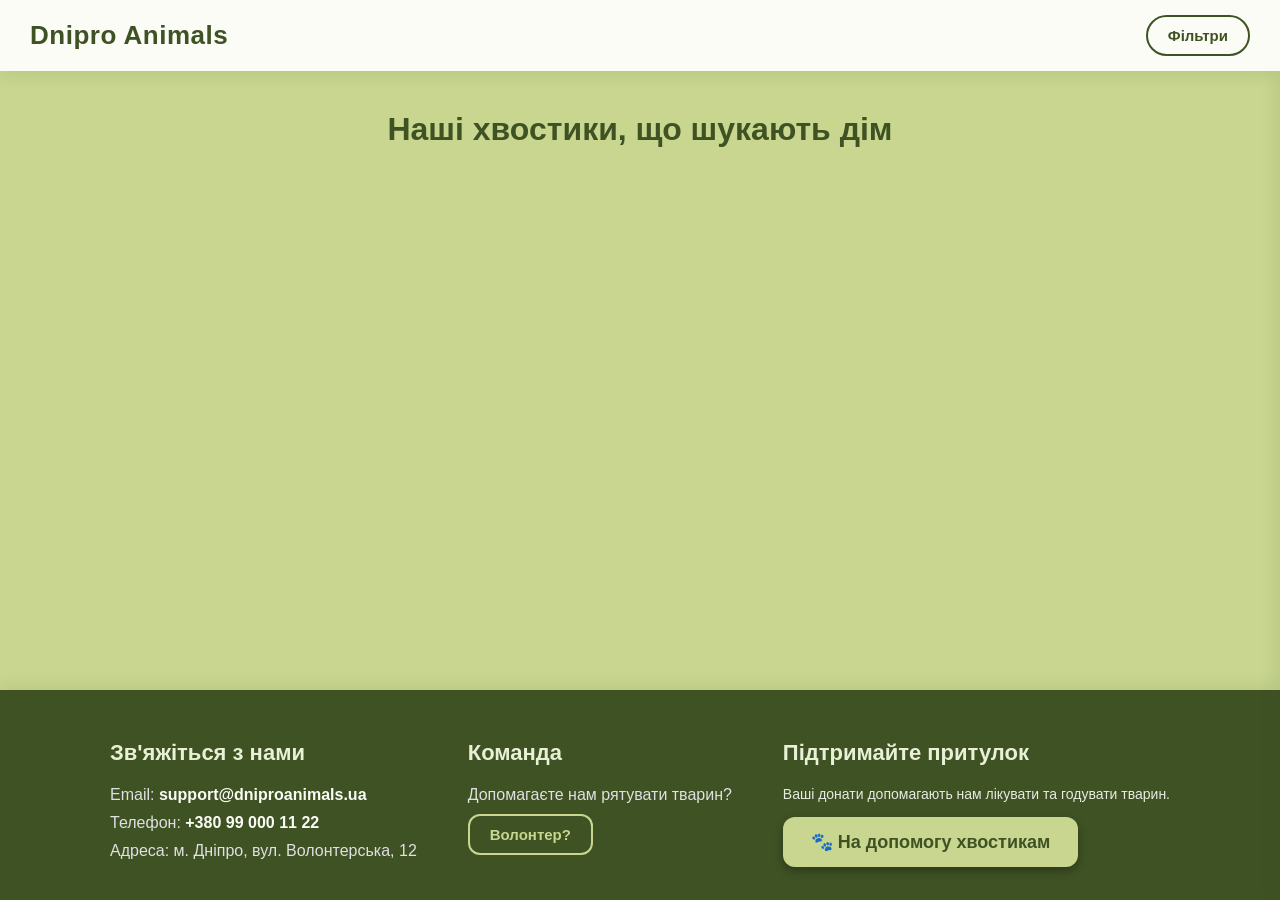
<file: dnipro animals/index.html>
<!DOCTYPE html>
<html lang="uk">
<head>
    <meta charset="UTF-8">
    <meta name="viewport" content="width=device-width, initial-scale=1.0">
    <title>Dnipro Animals - Притулок для тварин</title>
    <link rel="icon" type="image/png" href="logo.png"> 
    <link rel="stylesheet" href="style.css">
</head>
<body>

    <header>
        <div class="logo-container" id="main-logo">
            <div class="logo-text">Dnipro Animals</div>
        </div>
        <button id="header-action-btn" class="filter-btn" onclick="toggleFilter()">Фільтри</button>
    </header>

    <div id="filter-menu" class="filter-menu">
        <h3>Фільтрація тварин</h3>
        <br>
        <div class="filter-group">
            <label>Тип тварини</label>
            <input type="hidden" id="type-filter" value="all">
            <div class="custom-select" onclick="toggleCustomSelect('type-items', this, event)">
                <div class="select-selected" id="type-selected">Всі тварини</div>
                <div class="select-items" id="type-items">
                    <div class="same-as-selected" onclick="selectOption('type', 'all', 'Всі тварини', event, 'filter')">Всі тварини</div>
                    <div onclick="selectOption('type', 'Кіт', 'Коти', event, 'filter')">Коти</div>
                    <div onclick="selectOption('type', 'Собака', 'Собаки', event, 'filter')">Собаки</div>
                    <div onclick="selectOption('type', 'Гризун', 'Гризуни', event, 'filter')">Гризуни</div>
                    <div onclick="selectOption('type', 'Птах', 'Птахи', event, 'filter')">Птахи</div>
                    <div onclick="selectOption('type', 'Рептилія', 'Рептилії', event, 'filter')">Рептилії</div>
                </div>
            </div>
        </div>

        <div class="filter-group" id="breed-filter-group" style="display: none;">
            <label>Порода</label>
            <input type="hidden" id="breed-filter" value="all">
            <div class="custom-select" onclick="toggleCustomSelect('breed-items', this, event)">
                <div class="select-selected" id="breed-selected">Всі породи</div>
                <div class="select-items" id="breed-items">
                    <div class="same-as-selected" onclick="selectOption('breed', 'all', 'Всі породи', event, 'filter')">Всі породи</div>
                </div>
            </div>
        </div>
        
        <button class="primary-btn" onclick="applyFilters()">Застосувати</button>
    </div>

    <div class="container">
        <div id="catalog-page" class="page active">
            <h2 class="main-title">Наші хвостики, що шукають дім</h2>
            <div id="catalog-grid" class="catalog-grid"></div>
        </div>

        <div id="volunteer-catalog-page" class="page">
            <h2 class="main-title">Мої додані тварини</h2>
            <div id="volunteer-catalog-grid" class="catalog-grid"></div>
        </div>

        <div id="auth-page" class="page">
            <div class="back-btn" onclick="navigate('catalog')">← На головну</div>
            <div class="form-wrapper">
                <h2 style="margin-bottom: 20px;">Вхід для волонтерів</h2>
                <form id="auth-form" onsubmit="handleLogin(event)">
                    <div class="form-group">
                        <label>Електронна пошта *</label>
                        <input type="email" id="auth-email" required placeholder="volunteer@dniproanimal.ua">
                    </div>
                    <div class="form-group">
                        <label>Пароль *</label>
                        <input type="password" id="auth-password" required placeholder="********">
                    </div>
                    <button type="submit" class="submit-btn">Авторизуватись</button>
                </form>
            </div>
        </div>

        <div id="details-page" class="page">
            <div class="back-btn" id="details-back-btn">← Повернутися</div>
            <div class="details-wrapper" id="details-content"></div>
        </div>

        <div id="form-page" class="page">
            <div class="back-btn" onclick="navigate('details')">← Повернутися до анкети</div>
            <div class="form-wrapper" id="form-wrapper">
                <h2 style="margin-bottom: 20px;">Заявка на адапцію</h2>
                <p style="margin-bottom: 20px; color: var(--text-color);">Ви подаєте заявку на: <strong id="form-animal-name"></strong></p>
                <form id="adoption-form">
                    <div class="form-group"><label>ПІБ *</label><input type="text" id="fullName" required oninput="checkForm()"></div>
                    <div class="form-group"><label>Номер телефону *</label><input type="tel" id="phone" required oninput="checkForm()"></div>
                    <div class="form-group"><label>Коротка інформація про себе *</label><textarea id="about" required oninput="checkForm()"></textarea></div>
                    <div class="form-group"><label>Умови проживання *</label><textarea id="conditions" required oninput="checkForm()"></textarea></div>
                    <button type="submit" id="submit-btn" class="submit-btn" disabled>Відправити заявку</button>
                </form>
            </div>
            <div class="form-wrapper success-message" id="success-message">
                <h2>Форма відправлена!</h2>
                <p>Ваша заявка успішно відправлена волонтерам.</p>
                <button class="primary-btn" onclick="navigate('catalog')">Повернутися на головну</button>
            </div>
        </div>

        <div id="editor-page" class="page">
            <div class="back-btn" onclick="navigate('volunteer-catalog')">← Повернутися до моїх тварин</div>
            <div class="form-wrapper">
                <h2 id="editor-title" style="margin-bottom: 20px;">Додати тварину</h2>
                <form id="editor-form" onsubmit="saveAnimal(event)">
                    
                    <div class="form-group">
                        <label>Тип тварини *</label>
                        <input type="hidden" id="editor-type-val" value="" required>
                        <div class="custom-select" onclick="toggleCustomSelect('editor-type-items', this, event)">
                            <div class="select-selected" id="editor-type-selected">Оберіть тип</div>
                            <div class="select-items" id="editor-type-items">
                                <div onclick="selectOption('editor-type', 'Кіт', 'Коти', event, 'editor')">Коти</div>
                                <div onclick="selectOption('editor-type', 'Собака', 'Собаки', event, 'editor')">Собаки</div>
                                <div onclick="selectOption('editor-type', 'Гризун', 'Гризуни', event, 'editor')">Гризуни</div>
                                <div onclick="selectOption('editor-type', 'Птах', 'Птахи', event, 'editor')">Птахи</div>
                                <div onclick="selectOption('editor-type', 'Рептилія', 'Рептилії', event, 'editor')">Рептилії</div>
                            </div>
                        </div>
                    </div>

                    <div class="form-group" id="editor-breed-group" style="display:none;">
                        <label>Порода *</label>
                        <input type="hidden" id="editor-breed-val" value="" required>
                        <div class="custom-select" onclick="toggleCustomSelect('editor-breed-items', this, event)">
                            <div class="select-selected" id="editor-breed-selected">Оберіть породу</div>
                            <div class="select-items" id="editor-breed-items"></div>
                        </div>
                    </div>

                    <div class="form-group">
                        <label>Фото тварини *</label>
                        <input type="file" id="editor-photo" accept="image/*" onchange="handleImageUpload(event)">
                        <img id="editor-photo-preview" style="display:none; width:100%; max-height:300px; object-fit:cover; border-radius:10px; margin-top:10px;">
                    </div>

                    <div class="form-group"><label>Ім'я *</label><input type="text" id="editor-name" required oninput="checkEditorForm()"></div>
                    <div class="form-group"><label>Вік *</label><input type="text" id="editor-name-age" required oninput="checkEditorForm()"></div>
                    
                    <div class="form-group">
                        <label>Стать *</label>
                        <input type="hidden" id="editor-sex-val" value="" required>
                        <div class="custom-select" onclick="toggleCustomSelect('editor-sex-items', this, event)">
                            <div class="select-selected" id="editor-sex-selected">Оберіть стать</div>
                            <div class="select-items" id="editor-sex-items">
                                <div onclick="selectOption('editor-sex', 'Хлопчик', 'Хлопчик', event, 'editor')">Хлопчик</div>
                                <div onclick="selectOption('editor-sex', 'Дівчинка', 'Дівчинка', event, 'editor')">Дівчинка</div>
                            </div>
                        </div>
                    </div>

                    <div class="form-group" id="editor-med-group" style="display:none;">
                        <label>Медичні дані (Стерилізація) *</label>
                        <input type="hidden" id="editor-med-val" value="">
                        <div class="custom-select" onclick="toggleCustomSelect('editor-med-items', this, event)">
                            <div class="select-selected" id="editor-med-selected">Оберіть статус</div>
                            <div class="select-items" id="editor-med-items">
                                <div onclick="selectOption('editor-med', 'true', 'Стерилізований/а', event, 'editor')">Стерилізований/а</div>
                                <div onclick="selectOption('editor-med', 'false', 'Не стерилізований/а', event, 'editor')">Не стерилізований/а</div>
                            </div>
                        </div>
                    </div>

                    <div class="form-group"><label>Опис *</label><textarea id="editor-desc" required oninput="checkEditorForm()"></textarea></div>

                    <button type="submit" id="editor-submit-btn" class="submit-btn" disabled>Опублікувати</button>
                </form>
            </div>
        </div>

    </div>

    <footer class="site-footer">
        <div class="container footer-container">
            <div class="footer-contacts">
                <h3>Зв'яжіться з нами</h3>
                <p>Email: <a href="mailto:support@dniproanimals.ua">support@dniproanimals.ua</a></p>
                <p>Телефон: <a href="tel:+380990001122">+380 99 000 11 22</a></p>
                <p>Адреса: м. Дніпро, вул. Волонтерська, 12</p>
            </div>
            
            <div class="footer-volunteer" id="footer-role-section">
                <h3 id="footer-role-title">Команда</h3>
                <p id="footer-role-desc" style="margin-bottom: 10px; color: #e0e0e0;">Допомагаєте нам рятувати тварин?</p>
                <button id="footer-role-btn" class="primary-btn" onclick="navigate('auth')" style="width: auto; padding: 10px 20px; font-size: 15px; background: transparent; border: 2px solid #C8D68F; color: #C8D68F;">Волонтер?</button>
            </div>

            <div class="footer-donate">
                <h3>Підтримайте притулок</h3>
                <p style="margin-bottom: 15px; font-size: 14px; opacity: 0.9;">Ваші донати допомагають нам лікувати та годувати тварин.</p>
                <a href="https://send.monobank.ua/jar/22iGMGBVE2" target="_blank" class="donate-btn">
                    🐾 На допомогу хвостикам
                </a>
            </div>
        </div>
    </footer>

    <script src="script.js"></script>
</body>
</html>
</file>
<file: dnipro animals/style.css>
/* --- CSS СТИЛІ (Дизайн-код на основі #C8D68F) --- */
:root {
    --bg-color: #C8D68F;         
    --card-bg: #FAFCF5;          
    --primary-color: #A3B85C;    
    --primary-dark: #3F5224;     
    --text-color: #2D3A1A;       
    --input-bg: #FFFFFF;         
    --border-radius: 16px;       
}

* { box-sizing: border-box; margin: 0; padding: 0; font-family: 'Segoe UI', Tahoma, Geneva, Verdana, sans-serif; }
body { background-color: var(--bg-color); color: var(--text-color); display: flex; flex-direction: column; min-height: 100vh; }

header { background-color: var(--card-bg); padding: 15px 30px; display: flex; justify-content: space-between; align-items: center; box-shadow: 0 4px 15px rgba(63, 82, 36, 0.1); position: sticky; top: 0; z-index: 100; }
.logo-container { display: flex; align-items: center; cursor: pointer; }
.logo-text { font-size: 26px; font-weight: 800; color: var(--primary-dark); letter-spacing: 0.5px; }
.filter-btn { background: transparent; border: 2px solid var(--primary-dark); color: var(--primary-dark); padding: 10px 20px; border-radius: 25px; cursor: pointer; font-weight: bold; font-size: 15px; transition: all 0.3s ease; }
.filter-btn:hover { background-color: var(--primary-dark); color: var(--card-bg); }

.container { max-width: 1100px; margin: 40px auto; padding: 0 20px; flex: 1; width: 100%; }
.page { display: none; animation: fadeIn 0.4s ease; }
.page.active { display: block; }
@keyframes fadeIn { from { opacity: 0; transform: translateY(15px); } to { opacity: 1; transform: translateY(0); } }

.main-title { text-align: center; margin-bottom: 40px; color: var(--primary-dark); font-size: 32px; }
.catalog-grid { display: grid; grid-template-columns: repeat(auto-fill, minmax(280px, 1fr)); gap: 25px; }

.empty-state-msg { grid-column: 1 / -1; text-align: center; font-size: 26px; color: var(--primary-dark); padding: 60px 20px; font-weight: bold; background: var(--card-bg); border-radius: var(--border-radius); box-shadow: 0 4px 15px rgba(63, 82, 36, 0.1); }

/* Прибрано overflow: hidden, щоб підказка могла виходити за межі картки */
.animal-card { background: var(--card-bg); border-radius: var(--border-radius); box-shadow: 0 6px 12px rgba(63, 82, 36, 0.08); cursor: pointer; transition: transform 0.3s ease, box-shadow 0.3s ease; display: flex; flex-direction: column; position: relative; }
.animal-card:hover { transform: translateY(-8px); box-shadow: 0 12px 20px rgba(63, 82, 36, 0.15); }

/* Заокруглення зображення тепер тут */
.card-image-container { width: 100%; aspect-ratio: 4 / 3; overflow: hidden; border-radius: var(--border-radius) var(--border-radius) 0 0; }
.card-image-container img { width: 100%; height: 100%; object-fit: cover; transition: transform 0.5s ease; }
.animal-card:hover .card-image-container img { transform: scale(1.05); }

.card-content { padding: 20px; flex-grow: 1; display: flex; flex-direction: column; }
.card-title { font-size: 22px; margin-bottom: 12px; color: var(--primary-dark); }

.badge { display: inline-block; padding: 6px 12px; border-radius: 15px; font-size: 13px; font-weight: bold; margin-bottom: 15px; align-self: flex-start; }
.badge.free { background-color: #E6F0D1; color: var(--primary-dark); }
.badge.booked { background-color: #FCE4E4; color: #9E2A2B; }

/* Виправлений дизайн спливаючої підказки (Tooltip) */
.badge[data-tooltip] { position: relative; cursor: help; }
.badge[data-tooltip]::after {
    content: attr(data-tooltip);
    position: absolute;
    top: 100%; 
    left: 0; /* Вирівнювання по лівому краю */
    margin-top: 8px;
    background-color: var(--primary-dark);
    color: #fff;
    padding: 10px 14px;
    border-radius: 8px;
    font-size: 13px;
    font-weight: normal;
    white-space: normal;
    width: max-content;
    max-width: 240px;
    text-align: left; /* Текст ліворуч */
    line-height: 1.4;
    opacity: 0;
    visibility: hidden;
    transition: 0.3s;
    z-index: 100; /* Поверх карток */
    pointer-events: none;
    box-shadow: 0 4px 10px rgba(0,0,0,0.2);
}
.badge[data-tooltip]::before {
    content: "";
    position: absolute;
    top: 100%; 
    left: 15px; /* Стрілочка дивиться на текст */
    margin-top: 2px;
    border-width: 6px;
    border-style: solid;
    border-color: transparent transparent var(--primary-dark) transparent;
    opacity: 0;
    visibility: hidden;
    transition: 0.3s;
    z-index: 100;
    pointer-events: none;
}
.badge[data-tooltip]:hover::after, .badge[data-tooltip]:hover::before { opacity: 1; visibility: visible; }

.filter-menu { position: fixed; top: 70px; right: -320px; width: 320px; height: calc(100vh - 70px); background: var(--card-bg); box-shadow: -4px 0 15px rgba(63, 82, 36, 0.1); padding: 30px; transition: right 0.4s cubic-bezier(0.4, 0, 0.2, 1); z-index: 99; border-left: 1px solid var(--primary-color); }
.filter-menu.open { right: 0; }
.filter-menu h3 { color: var(--primary-dark); margin-bottom: 25px; font-size: 22px; }
.filter-group { margin-bottom: 25px; }
.filter-group label { display: block; margin-bottom: 10px; font-weight: 600; color: var(--primary-dark); }

.custom-select { position: relative; width: 100%; }
.select-selected { width: 100%; padding: 12px 15px; border-radius: 10px; border: 2px solid var(--primary-color); background-color: var(--input-bg); color: var(--text-color); font-size: 16px; cursor: pointer; transition: border-color 0.3s, box-shadow 0.3s; display: flex; justify-content: space-between; align-items: center; }
.select-selected:after { content: ""; border: solid var(--primary-dark); border-width: 0 2px 2px 0; display: inline-block; padding: 4px; transform: rotate(45deg); transition: transform 0.3s; }
.select-selected.select-arrow-active:after { transform: rotate(-135deg); }
.select-selected:focus, .select-selected.select-arrow-active { outline: none; border-color: var(--primary-dark); box-shadow: 0 0 0 3px rgba(63, 82, 36, 0.15); }
.select-items { position: absolute; background-color: var(--card-bg); top: 110%; left: 0; right: 0; z-index: 100; border-radius: 14px; box-shadow: 0 8px 25px rgba(63, 82, 36, 0.18); border: 1px solid var(--primary-color); padding: 8px; display: none; max-height: 250px; overflow-y: auto; }
.select-items div { color: var(--text-color); padding: 10px 15px; cursor: pointer; border-radius: 8px; transition: background-color 0.2s, color 0.2s; margin-bottom: 2px; }
.select-items div:last-child { margin-bottom: 0; }
.select-items div:hover, .same-as-selected { background-color: #C5D084; color: var(--primary-dark); font-weight: 600; }
.select-show { display: block; animation: fadeInDrop 0.2s ease; }

.details-wrapper { background: var(--card-bg); border-radius: var(--border-radius); padding: 30px; display: flex; gap: 40px; box-shadow: 0 8px 20px rgba(63, 82, 36, 0.1); flex-wrap: wrap; }
.details-image { flex: 1; min-width: 300px; }
.details-image img { width: 100%; border-radius: calc(var(--border-radius) - 4px); aspect-ratio: 4 / 3; object-fit: cover; }
.details-info { flex: 1; min-width: 300px; display: flex; flex-direction: column; }
.details-info h2 { font-size: 36px; color: var(--primary-dark); margin-bottom: 15px; }
.stat-row { margin: 8px 0; font-size: 17px; }
.applications-count { background: #E8F0D6; color: var(--primary-dark); padding: 12px 18px; border-radius: 10px; display: inline-block; margin: 20px 0; font-weight: bold; border: 1px solid var(--primary-color); }
.primary-btn { background-color: var(--primary-dark); color: white; border: none; padding: 15px 25px; border-radius: 12px; font-size: 18px; cursor: pointer; font-weight: bold; width: 100%; margin-top: auto; transition: all 0.3s; }
.primary-btn:hover:not(:disabled) { background-color: #2D3A1A; transform: translateY(-2px); box-shadow: 0 4px 10px rgba(45, 58, 26, 0.3); }
.back-btn { display: inline-block; margin-bottom: 25px; cursor: pointer; color: var(--primary-dark); font-weight: 600; font-size: 17px; text-decoration: none; padding: 8px 15px; background: var(--card-bg); border-radius: 20px; transition: background 0.3s; }
.back-btn:hover { background: #E8F0D6; }

.form-wrapper { background: var(--card-bg); padding: 40px; border-radius: var(--border-radius); max-width: 650px; margin: 0 auto; box-shadow: 0 8px 20px rgba(63, 82, 36, 0.1); }
.form-wrapper h2 { color: var(--primary-dark); }
.form-group { margin-bottom: 25px; }
.form-group label { display: block; margin-bottom: 10px; font-weight: 600; color: var(--primary-dark); }
.form-group input, .form-group textarea { width: 100%; padding: 14px; border: 2px solid var(--primary-color); background-color: var(--input-bg); border-radius: 10px; font-size: 16px; color: var(--text-color); transition: border-color 0.3s, box-shadow 0.3s; }
.form-group input[type="file"] { border:none; padding:10px 0; background:transparent;}
.form-group input:focus, .form-group textarea:focus { outline: none; border-color: var(--primary-dark); box-shadow: 0 0 0 3px rgba(63, 82, 36, 0.15); }
.form-group textarea { resize: vertical; min-height: 120px; }
.submit-btn { background-color: var(--primary-dark); color: white; border: none; padding: 16px; border-radius: 12px; font-size: 18px; font-weight: bold; width: 100%; cursor: pointer; transition: all 0.3s; }
.submit-btn:disabled { background-color: #A3B85C; opacity: 0.6; cursor: not-allowed; transform: none; box-shadow: none; }

.success-message { display: none; text-align: center; padding: 60px 40px; }
.success-message h2 { color: var(--primary-dark); margin-bottom: 15px; font-size: 32px; }
.success-message p { margin-bottom: 30px; font-size: 18px; color: var(--text-color); }

.site-footer { background-color: var(--primary-dark); color: var(--card-bg); padding: 50px 0 30px 0; margin-top: 60px; box-shadow: 0 -4px 15px rgba(63, 82, 36, 0.1); }
.footer-container { display: flex; justify-content: space-between; align-items: flex-start; flex-wrap: wrap; gap: 30px; margin: 0 auto; padding: 0 20px; }
.footer-contacts h3, .footer-donate h3, .footer-volunteer h3 { color: #E8F0D6; margin-bottom: 20px; font-size: 22px; }
.footer-contacts p { margin-bottom: 10px; font-size: 16px; color: #e0e0e0; }
.footer-contacts a { color: var(--card-bg); text-decoration: none; transition: color 0.3s; font-weight: 600; }
.footer-contacts a:hover { color: var(--primary-color); }
.footer-volunteer .primary-btn:hover { background: #C8D68F; color: var(--primary-dark); box-shadow: none; }
.footer-donate { max-width: 400px; }
.donate-btn { display: inline-block; background-color: #C8D68F; color: var(--primary-dark); padding: 14px 28px; border-radius: 12px; font-size: 18px; font-weight: bold; text-decoration: none; transition: all 0.3s ease; box-shadow: 0 4px 10px rgba(0, 0, 0, 0.3); }
.donate-btn:hover { background-color: var(--card-bg); transform: translateY(-3px); box-shadow: 0 6px 15px rgba(0, 0, 0, 0.4); }

@media (max-width: 768px) { .footer-container { flex-direction: column; text-align: center; align-items: center; } }
</file>
